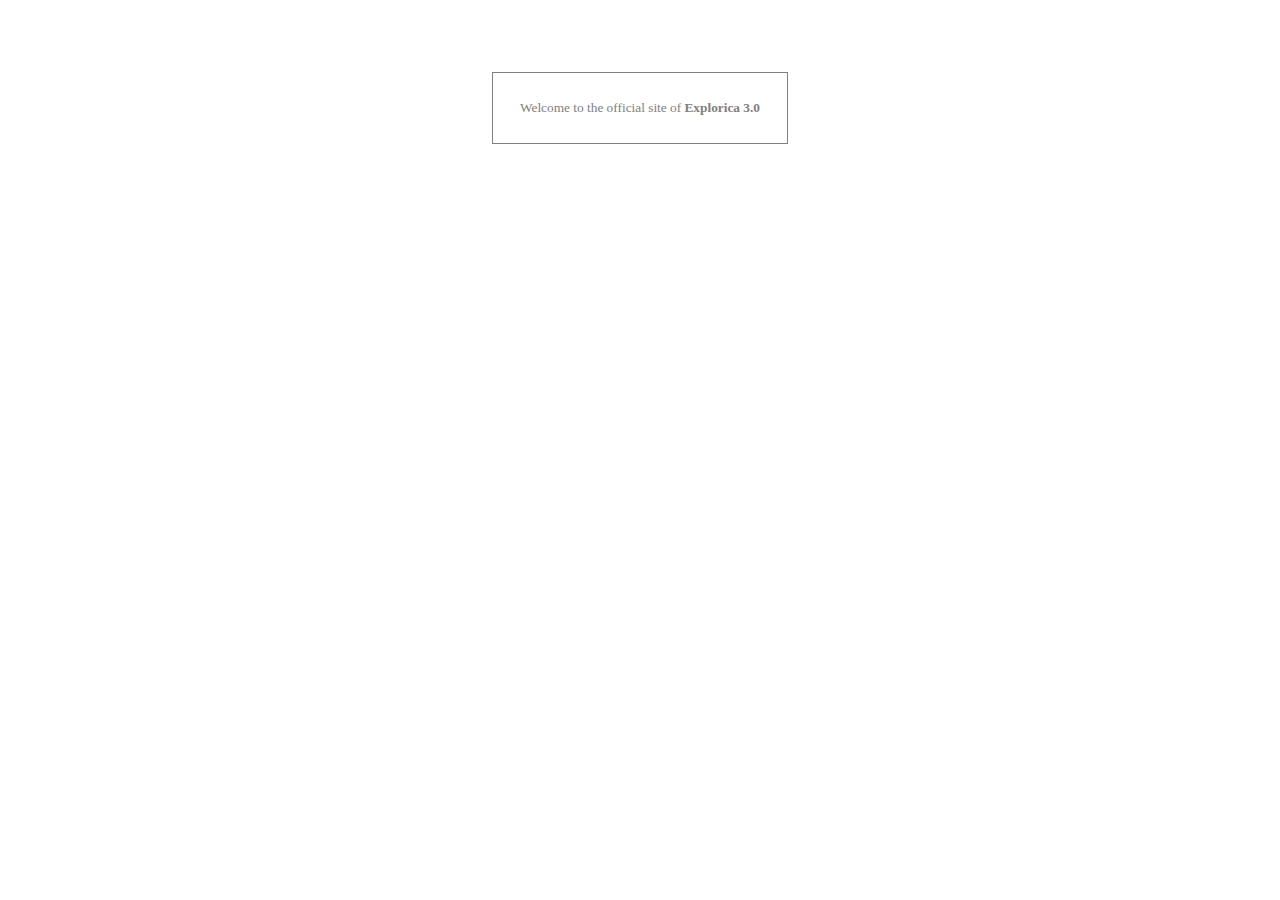
<file: eeindex.html>
<html>
<head>
<title>
explorica.ieeesblbsitw.org</title>
<style>
* { font-family: verdana; font-size: 10pt; COLOR: gray;}
b { font-weight: bold; }
table { border: 1px solid gray;}
td { text-align: center; padding: 25;}
</style>
</head>
<body>
<center>
<br><br><br><br>
<table>
<tr><td>Welcome to the official site of <b>Explorica 3.0</b></b></td></tr>
</table>
<br><br>
</center>
</body>
</html>
</file>
